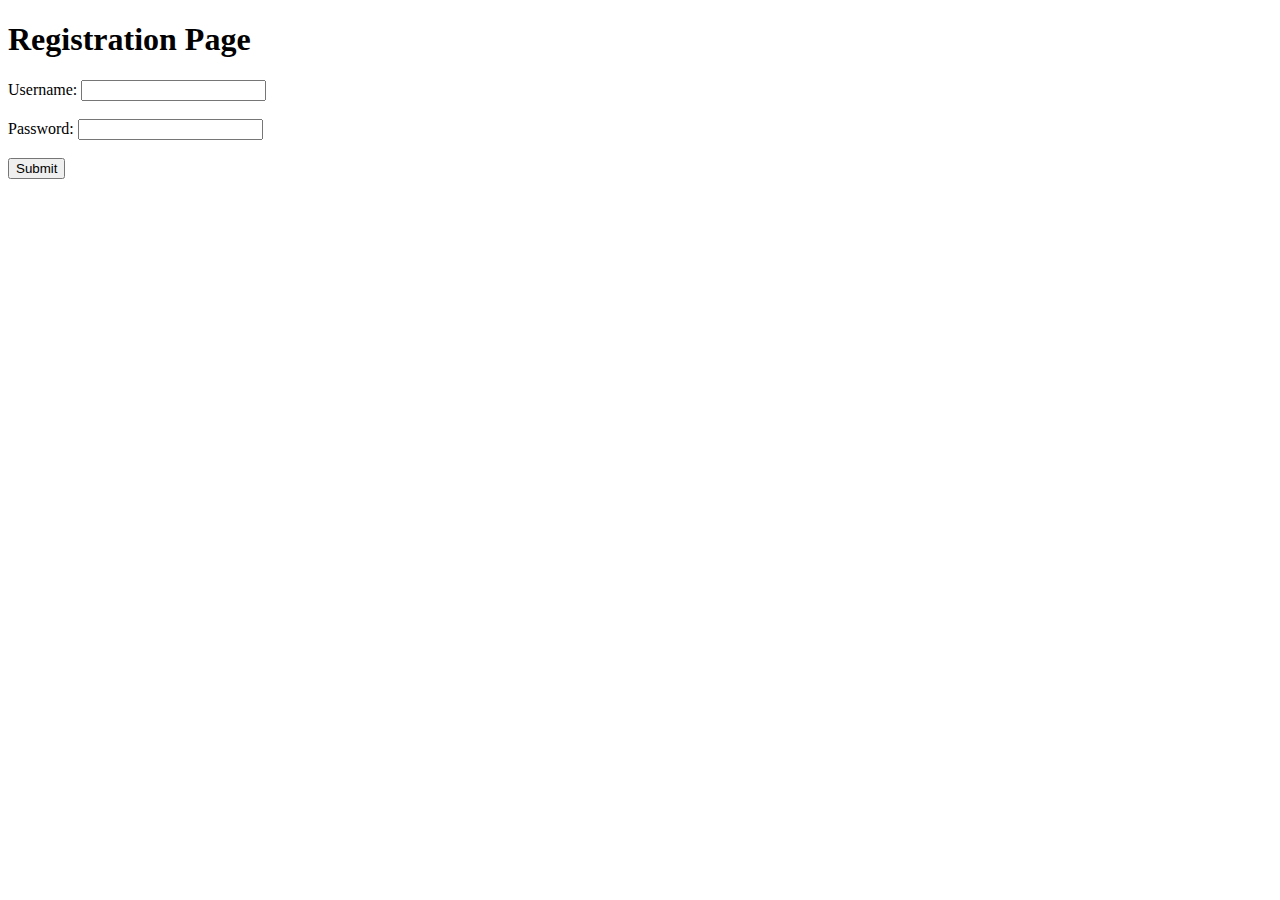
<file: templates/registerpage.html>
<!DOCTYPE html>
<html>
<head>
    <title>Create an account</title>
</head>
<body>
    <h1>Registration Page</h1>
    <form method="post" action="/register-account">
        <label for="username">Username: </label>
        <input type="text" id="new-user" name="userName" required><br><br>

        <label for="password">Password: </label>
        <input type="password" id="new-pass" name="passWord" required><br><br>

        <input id="login-button" type="submit">
    </form>
</body>
</html>
</file>
